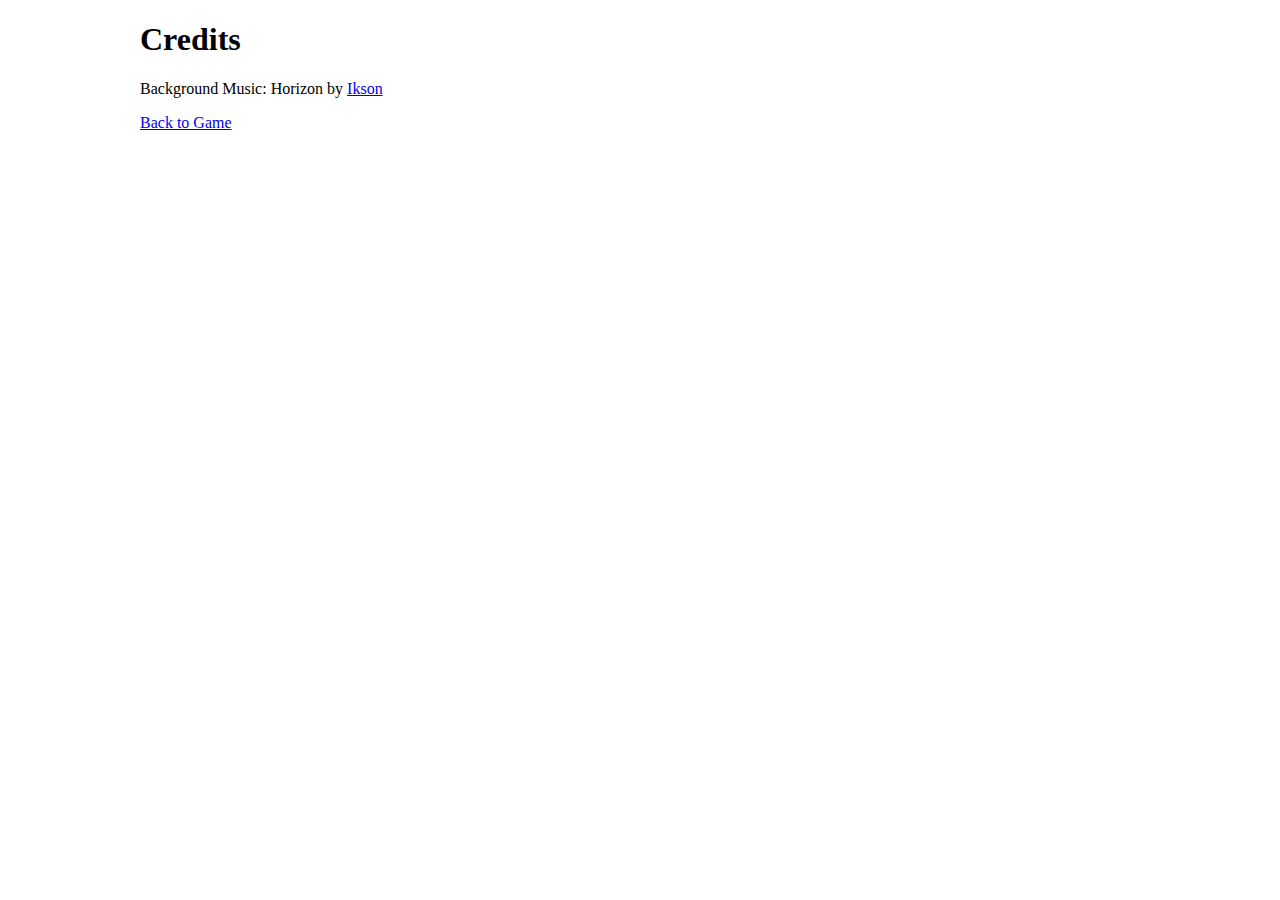
<file: module-07/solution/SpaceInvaders/credits.html>
<!DOCTYPE html>
<html lang="en">
<head>
  <meta charset="UTF-8">
  <meta name="viewport" content="width=device-width, initial-scale=1.0">
  <title>Space invaders Credits</title>
  <style>
    .container {
      width: 80%;
      margin: 0 auto;
      max-width: 1000px;
    }
  </style>
</head>
<body>
  <div class="container">
    <h1>Credits</h1>
    <p>Background Music: Horizon by <a href="https://ikson.com/usage-policy">Ikson</a></p>

    <p><a href="index.html">Back to Game</a></p>
  </div>

</body>
</html>
</file>
